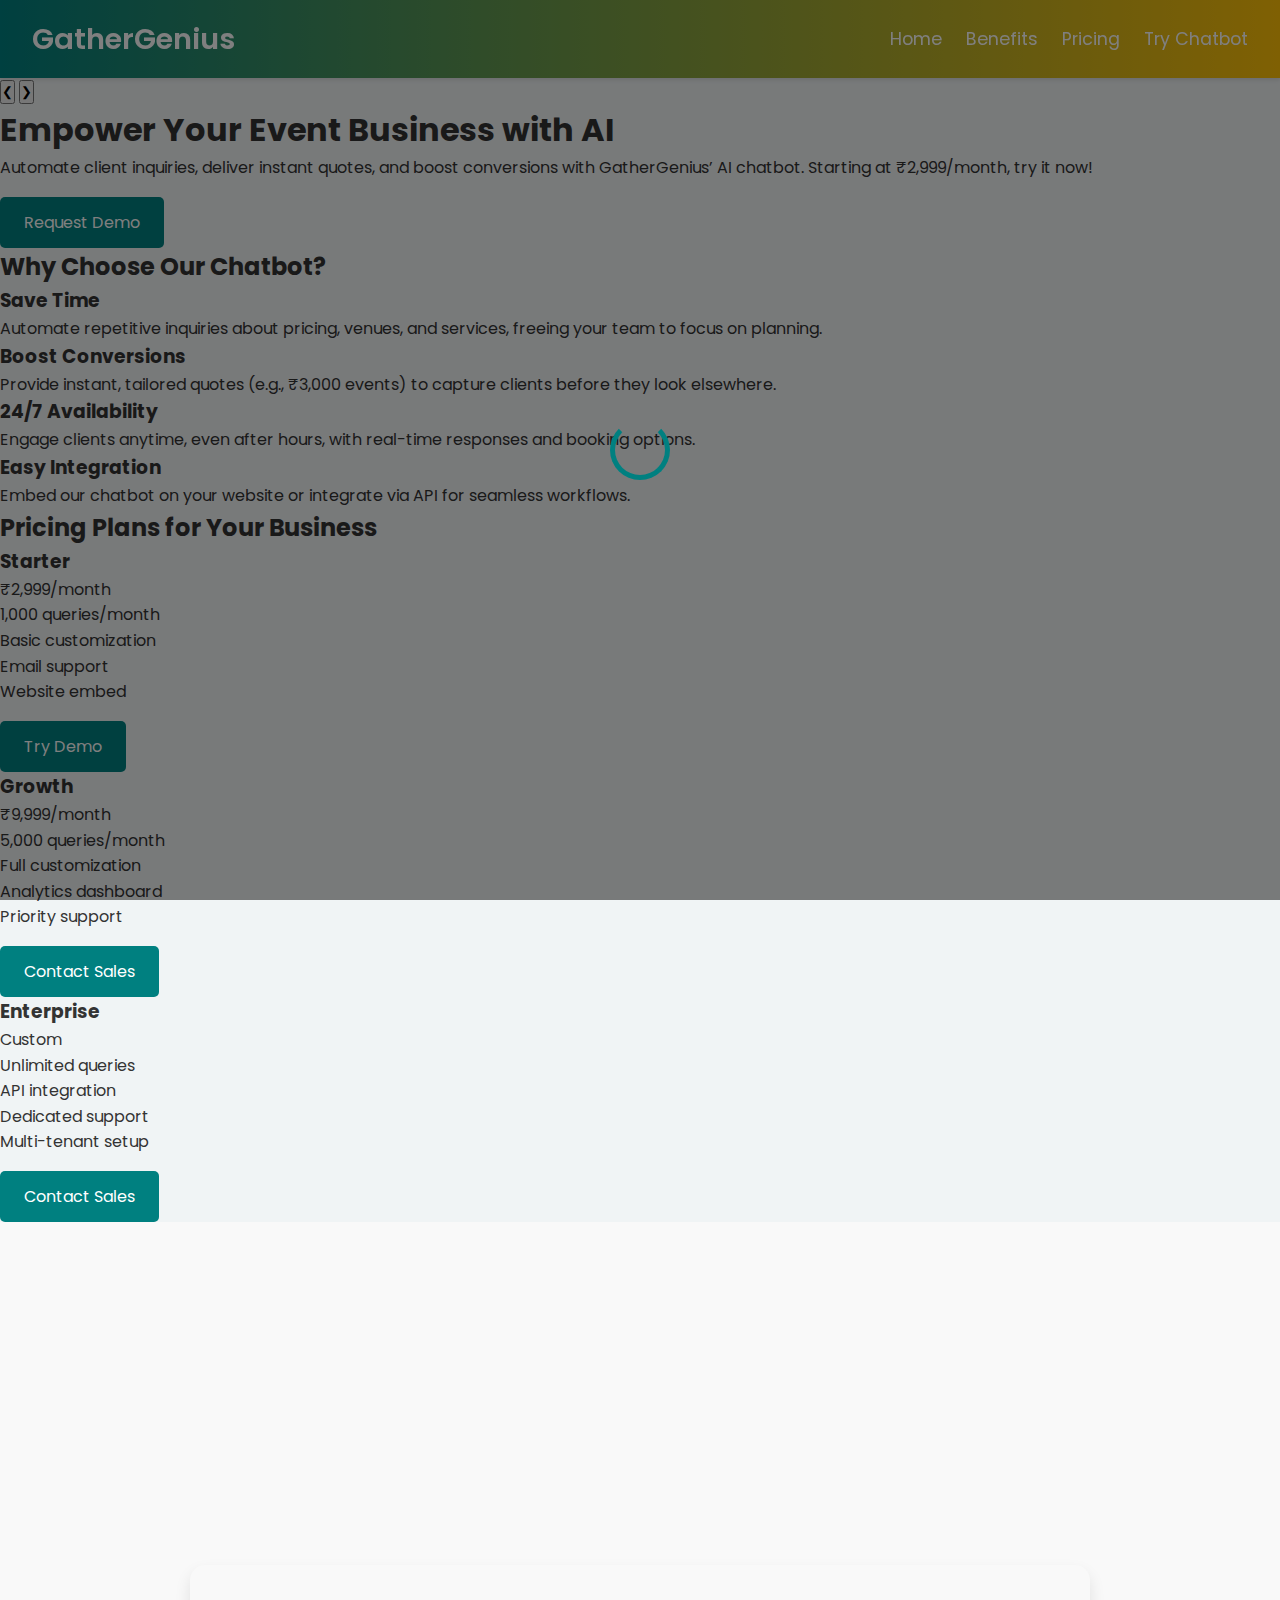
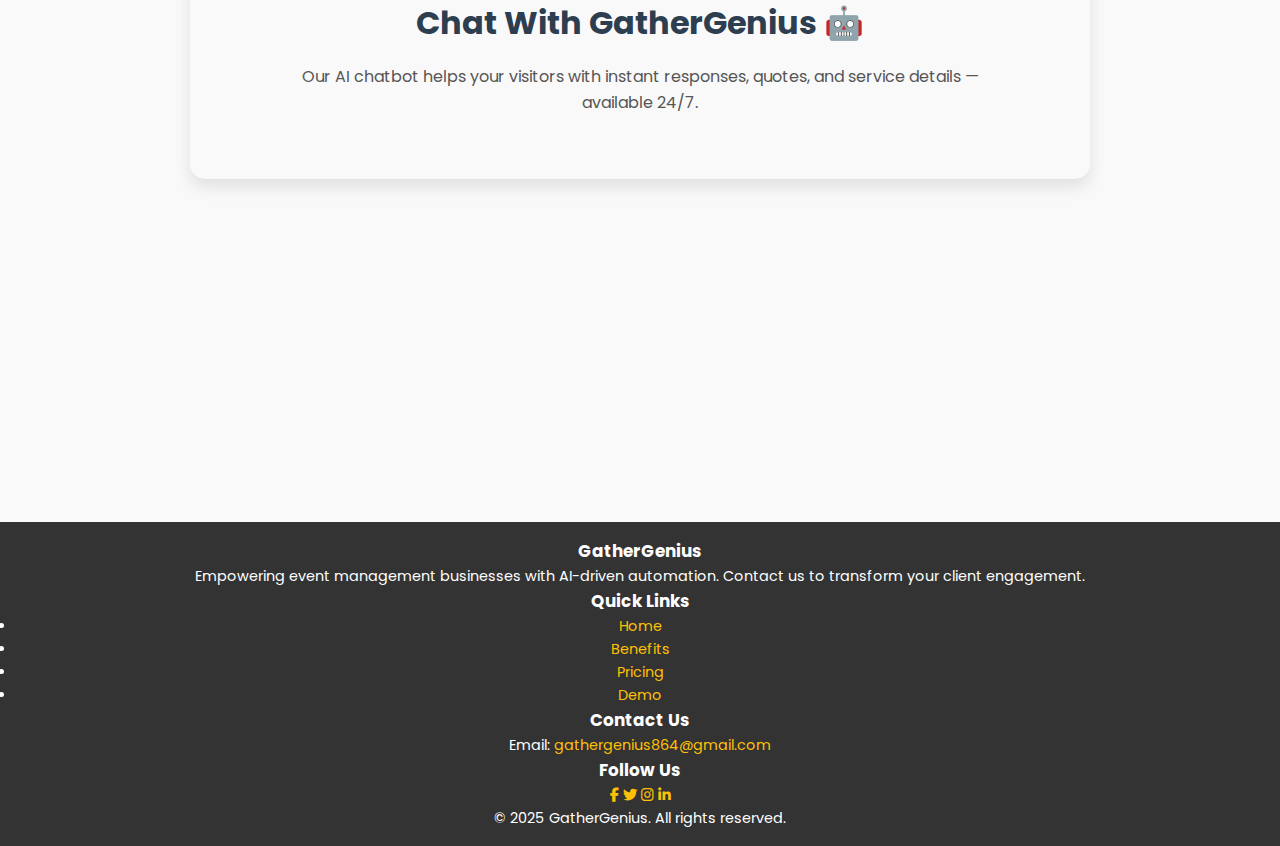
<file: index.html>
<!DOCTYPE html>
<html lang="en">
<head>
  <meta charset="UTF-8" />
  <meta name="viewport" content="width=device-width, initial-scale=1.0" />
  <meta name="description" content="GatherGenius: AI chatbot service for event management businesses. Automate inquiries, provide instant quotes, and boost conversions." />
  <meta name="keywords" content="event management chatbot, AI chatbot, event planning automation, GatherGenius" />
  <meta name="author" content="GatherGenius" />
  <meta name="robots" content="index, follow" />
  <title>GatherGenius - AI Chatbot for Event Management</title>

  <!-- Fonts & Icons -->
  <link href="https://fonts.googleapis.com/css2?family=Poppins:wght@300;400;600&display=swap" rel="stylesheet" />
  <link rel="stylesheet" href="https://cdnjs.cloudflare.com/ajax/libs/font-awesome/6.4.0/css/all.min.css" />
  <link rel="icon" type="image/png" href="favicon.png" />

  <!-- External CSS -->
  <link rel="stylesheet" href="styles.css" />

  <!-- Zapier Chatbot Script -->
  <script async type="module" src="https://interfaces.zapier.com/assets/web-components/zapier-interfaces/zapier-interfaces.esm.js"></script>

  <!-- Optional Internal CSS for Chatbot Section -->
  <style>
    .chatbot-section {
      padding: 4rem 1rem;
      background: #f9f9f9;
      text-align: center;
    }
    .chatbot-section h2 {
      font-size: 2rem;
      color: #2c3e50;
      margin-bottom: 1rem;
    }
    .chatbot-section p {
      max-width: 700px;
      margin: 0 auto 2rem;
      color: #555;
      font-size: 1rem;
    }
    .chatbot-container {
      max-width: 900px;
      margin: 0 auto;
    }
  </style>
</head>
<body>
  <!-- Navigation Bar -->
  <nav class="navbar">
    <div class="logo">GatherGenius</div>
    <ul class="nav-links">
      <li><a href="#home">Home</a></li>
      <li><a href="#benefits">Benefits</a></li>
      <li><a href="#pricing">Pricing</a></li>
      <li><a href="#chatbot">Try Chatbot</a></li>
    </ul>
    <div class="menu-toggle">☰</div>
  </nav>

  <!-- Introduction Section -->
  <section id="home" class="intro-section">
    <div class="slider">
      <div class="slides">
        <div class="slide" style="background-image: url('https://images.unsplash.com/photo-1519741497674-611481863552?ixlib=rb-4.0.3&auto=format&fit=crop&w=1350&q=80');"></div>
        <div class="slide" style="background-image: url('https://images.unsplash.com/photo-1529636798452-1f31b13c1e43?ixlib=rb-4.0.3&auto=format&fit=crop&w=1350&q=80');"></div>
        <div class="slide" style="background-image: url('https://images.unsplash.com/photo-1519167758481-83f550bb295b?ixlib=rb-4.0.3&auto=format&fit=crop&w=1350&q=80');"></div>
      </div>
      <button class="prev" onclick="moveSlide(-1)">❮</button>
      <button class="next" onclick="moveSlide(1)">❯</button>
      <div class="dots">
        <span class="dot active" onclick="currentSlide(0)"></span>
        <span class="dot" onclick="currentSlide(1)"></span>
        <span class="dot" onclick="currentSlide(2)"></span>
      </div>
    </div>
    <div class="intro-content">
      <h1>Empower Your Event Business with AI</h1>
      <p>Automate client inquiries, deliver instant quotes, and boost conversions with GatherGenius’ AI chatbot. Starting at ₹2,999/month, try it now!</p>
      <a href="#chatbot" class="cta-button">Request Demo</a>
    </div>
  </section>

  <!-- Benefits Section -->
  <section id="benefits" class="benefits-section">
    <h2>Why Choose Our Chatbot?</h2>
    <div class="benefits-grid">
      <div class="benefit-card">
        <h3>Save Time</h3>
        <p>Automate repetitive inquiries about pricing, venues, and services, freeing your team to focus on planning.</p>
      </div>
      <div class="benefit-card">
        <h3>Boost Conversions</h3>
        <p>Provide instant, tailored quotes (e.g., ₹3,000 events) to capture clients before they look elsewhere.</p>
      </div>
      <div class="benefit-card">
        <h3>24/7 Availability</h3>
        <p>Engage clients anytime, even after hours, with real-time responses and booking options.</p>
      </div>
      <div class="benefit-card">
        <h3>Easy Integration</h3>
        <p>Embed our chatbot on your website or integrate via API for seamless workflows.</p>
      </div>
    </div>
  </section>

  <!-- Pricing Section -->
  <section id="pricing" class="pricing-section">
    <h2>Pricing Plans for Your Business</h2>
    <div class="pricing-grid">
      <div class="pricing-card">
        <h3>Starter</h3>
        <p class="price">₹2,999<span>/month</span></p>
        <ul>
          <li>1,000 queries/month</li>
          <li>Basic customization</li>
          <li>Email support</li>
          <li>Website embed</li>
        </ul>
        <a href="#chatbot" class="cta-button">Try Demo</a>
      </div>
      <div class="pricing-card">
        <h3>Growth</h3>
        <p class="price">₹9,999<span>/month</span></p>
        <ul>
          <li>5,000 queries/month</li>
          <li>Full customization</li>
          <li>Analytics dashboard</li>
          <li>Priority support</li>
        </ul>
        <a href="mailto:gathergenius864@gmail.com" class="cta-button">Contact Sales</a>
      </div>
      <div class="pricing-card">
        <h3>Enterprise</h3>
        <p class="price">Custom</p>
        <ul>
          <li>Unlimited queries</li>
          <li>API integration</li>
          <li>Dedicated support</li>
          <li>Multi-tenant setup</li>
        </ul>
        <a href="mailto:contact@gathergenius.com" class="cta-button">Contact Sales</a>
      </div>
    </div>
  </section>

  <!-- Embedded Chatbot Section -->
  <section id="chatbot" class="chatbot-section">
    <div class="chatbot-container">
      <h2>Chat With GatherGenius 🤖</h2>
      <p>Our AI chatbot helps your visitors with instant responses, quotes, and service details — available 24/7.</p>
      <zapier-interfaces-chatbot-embed chatbot-id="cmbj6vicu005a36wcqbi486vg" style="width:100%; min-height:600px; border-radius:12px;"></zapier-interfaces-chatbot-embed>
    </div>
  </section>

  <!-- Footer -->
  <footer>
    <div class="footer-content">
      <div class="footer-section">
        <h3>GatherGenius</h3>
        <p>Empowering event management businesses with AI-driven automation. Contact us to transform your client engagement.</p>
      </div>
      <div class="footer-section">
        <h3>Quick Links</h3>
        <ul>
          <li><a href="#home">Home</a></li>
          <li><a href="#benefits">Benefits</a></li>
          <li><a href="#pricing">Pricing</a></li>
          <li><a href="#chatbot">Demo</a></li>
        </ul>
      </div>
      <div class="footer-section">
        <h3>Contact Us</h3>
        <p>Email: <a href="mailto:contact@gathergenius.com">gathergenius864@gmail.com</a></p>
      </div>
      <div class="footer-section">
        <h3>Follow Us</h3>
        <div class="social-icons">
          <a href="https://facebook.com" target="_blank" aria-label="Facebook"><i class="fab fa-facebook-f"></i></a>
          <a href="https://twitter.com" target="_blank" aria-label="Twitter"><i class="fab fa-twitter"></i></a>
          <a href="https://instagram.com" target="_blank" aria-label="Instagram"><i class="fab fa-instagram"></i></a>
          <a href="https://linkedin.com" target="_blank" aria-label="LinkedIn"><i class="fab fa-linkedin-in"></i></a>
        </div>
      </div>
    </div>
    <div class="footer-bottom">
      <p>© 2025 GatherGenius. All rights reserved.</p>
    </div>
  </footer>

  <!-- Loader -->
  <div class="loader" id="loader"></div>

  <!-- JavaScript -->
  <script>
    document.querySelector('.menu-toggle').addEventListener('click', () => {
      document.querySelector('.nav-links').classList.toggle('active');
    });

    window.addEventListener('load', () => {
      const loader = document.getElementById('loader');
      loader.style.display = 'flex';
      setTimeout(() => {
        loader.style.display = 'none';
      }, 1000);
    });

    document.querySelectorAll('a[href^="#"]').forEach(anchor => {
      anchor.addEventListener('click', function(e) {
        e.preventDefault();
        document.querySelector(this.getAttribute('href')).scrollIntoView({
          behavior: 'smooth'
        });
      });
    });

    let slideIndex = 0;
    const slides = document.querySelectorAll('.slide');
    const dots = document.querySelectorAll('.dot');

    function showSlide(index) {
      if (index >= slides.length) slideIndex = 0;
      if (index < 0) slideIndex = slides.length - 1;
      slides.forEach(slide => slide.style.transform = `translateX(-${slideIndex * 100}%)`);
      dots.forEach(dot => dot.classList.remove('active'));
      dots[slideIndex].classList.add('active');
    }

    function moveSlide(n) {
      slideIndex += n;
      showSlide(slideIndex);
    }

    function currentSlide(n) {
      slideIndex = n;
      showSlide(slideIndex);
    }

    if (slides.length > 0) {
      showSlide(slideIndex);
      setInterval(() => moveSlide(1), 5000);
    }
  </script>
</body>
</html>
</file>
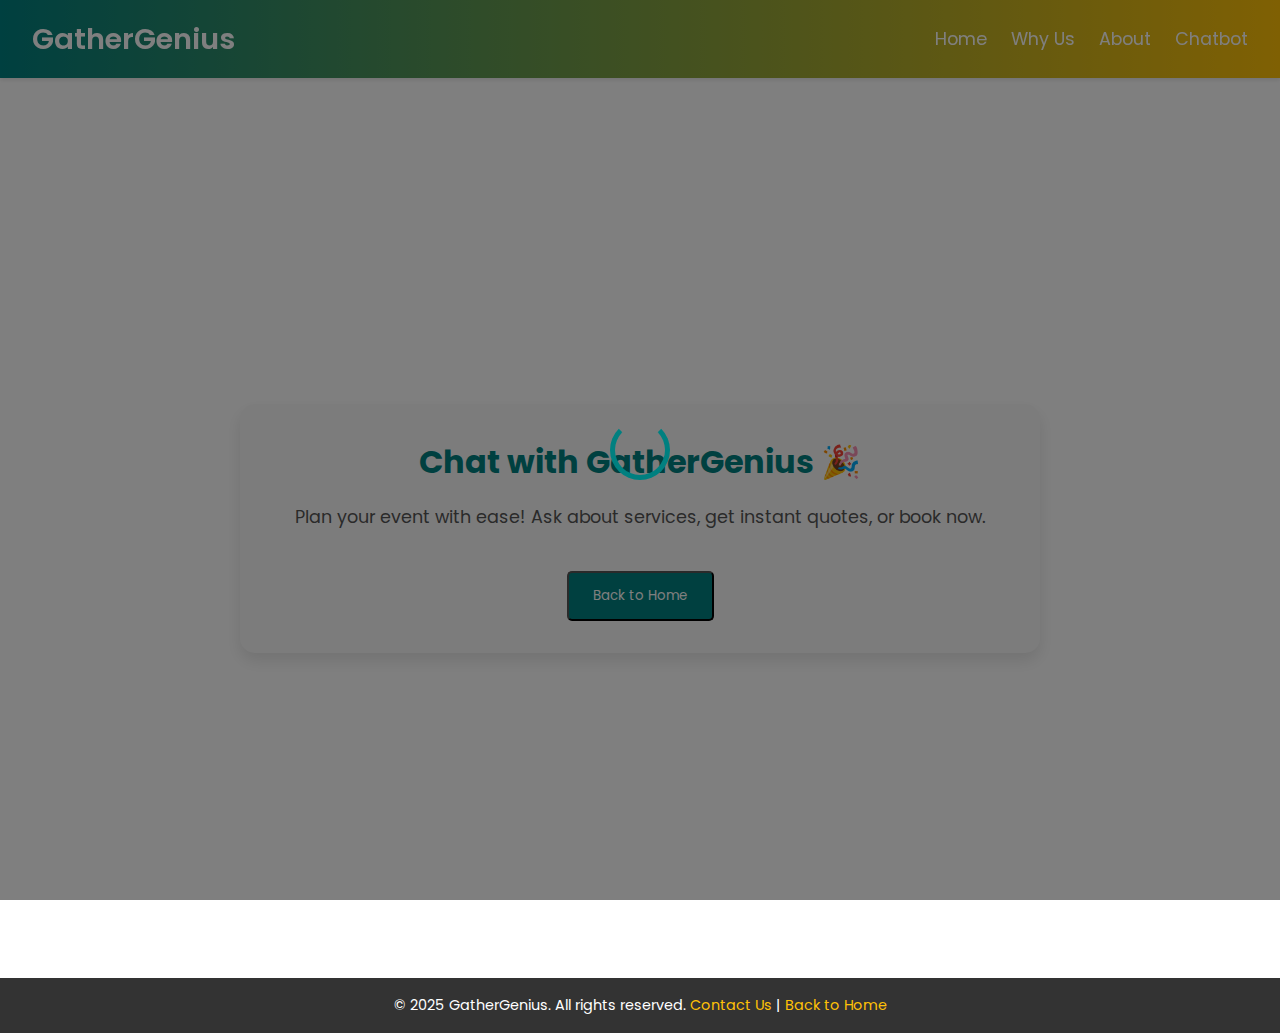
<file: chatbot.html>
<!DOCTYPE html>
<html lang="en">
<head>
  <meta charset="UTF-8">
  <meta name="viewport" content="width=device-width, initial-scale=1.0">
  <meta name="description" content="Chat with GatherGenius' AI chatbot to plan affordable small and medium events like weddings, birthdays, and corporate gatherings.">
  <meta name="keywords" content="event planning chatbot, GatherGenius, affordable events, weddings, birthdays">
  <meta name="author" content="GatherGenius">
  <meta name="robots" content="index, follow">
  <title>GatherGenius Chatbot</title>
  <link rel="stylesheet" href="styles.css">
  <link href="https://fonts.googleapis.com/css2?family=Poppins:wght@300;400;600&display=swap" rel="stylesheet">
  <link rel="icon" type="image/png" href="favicon.png">
  <!-- Zapier Chatbot Script -->
  <script async type='module' src='https://interfaces.zapier.com/assets/web-components/zapier-interfaces/zapier-interfaces.esm.js'></script>
</head>
<body>
  <!-- Navigation Bar -->
  <nav class="navbar">
    <div class="logo">GatherGenius</div>
    <ul class="nav-links">
      <li><a href="index.html">Home</a></li>
      <li><a href="index.html#problems">Why Us</a></li>
      <li><a href="index.html#about">About</a></li>
      <li><a href="chatbot.html">Chatbot</a></li>
    </ul>
    <div class="menu-toggle">☰</div>
  </nav>

  <!-- Chatbot Section -->
  <section class="chatbot-section">
    <div class="chatbot-container">
      <h2>Chat with GatherGenius 🎉</h2>
      <p>Plan your event with ease! Ask about services, get instant quotes, or book now.</p>
      <zapier-interfaces-chatbot-embed is-popup='true' chatbot-id='cmbj6vicu005a36wcqbi486vg'></zapier-interfaces-chatbot-embed>
      <button class="cta-button" onclick="window.location.href='index.html'">Back to Home</button>
    </div>
  </section>

  <!-- Footer -->
  <footer>
    <p>© 2025 GatherGenius. All rights reserved. <a href="mailto:contact@gathergenius.com">Contact Us</a> | <a href="index.html">Back to Home</a></p>
  </footer>

  <!-- Loader -->
  <div class="loader" id="loader"></div>

  <script src="scripts.js"></script>
</body>
</html>
</file>
<file: styles.css>
* {
  margin: 0;
  padding: 0;
  box-sizing: border-box;
  font-family: 'Poppins', sans-serif;
}

body {
  background-color: #f0f4f5;
  color: #333;
  line-height: 1.6;
}

/* Navigation Bar */
.navbar {
  background: linear-gradient(90deg, #008080, #FFC107);
  color: white;
  padding: 1rem 2rem;
  display: flex;
  justify-content: space-between;
  align-items: center;
  position: sticky;
  top: 0;
  z-index: 100;
  box-shadow: 0 2px 4px rgba(0, 0, 0, 0.1);
}

.logo {
  font-size: 1.8rem;
  font-weight: 600;
}

.nav-links {
  list-style: none;
  display: flex;
  gap: 1.5rem;
}

.nav-links li a {
  color: white;
  text-decoration: none;
  font-size: 1.1rem;
  transition: color 0.3s ease;
}

.nav-links li a:hover {
  color: #FFECB3;
}

.menu-toggle {
  display: none;
  font-size: 1.5rem;
  cursor: pointer;
}

/* Welcome Section */
.welcome-section {
  background: url('https://images.unsplash.com/photo-1511795409834-ef04bbd61622?ixlib=rb-4.0.3&auto=format&fit=crop&w=1350&q=80') center/cover no-repeat;
  color: white;
  padding: 4rem 1rem;
  text-align: center;
  min-height: 50vh;
  display: flex;
  align-items: center;
  justify-content: center;
}

.welcome-content {
  background: rgba(0, 0, 0, 0.5);
  padding: 2rem;
  border-radius: 10px;
}

.welcome-content h1 {
  font-size: 2.5rem;
  margin-bottom: 1rem;
}

.welcome-content p {
  font-size: 1.2rem;
  max-width: 600px;
  margin: 0 auto;
}

.cta-button {
  display: inline-block;
  background: #008080;
  color: white;
  padding: 0.8rem 1.5rem;
  border-radius: 5px;
  text-decoration: none;
  margin-top: 1rem;
  cursor: pointer;
  transition: background 0.3s ease;
}

.cta-button:hover {
  background: #006666;
}

/* Problems Section */
.problems-section {
  padding: 3rem 1rem;
  background: white;
  text-align: center;
}

.problems-section h2 {
  color: #008080;
  font-size: 2rem;
  margin-bottom: 2rem;
}

.problems-grid {
  display: grid;
  grid-template-columns: repeat(auto-fit, minmax(250px, 1fr));
  gap: 1.5rem;
  max-width: 1200px;
  margin: 0 auto;
}

.problem-card {
  background: #f9f9f9;
  padding: 1.5rem;
  border-radius: 10px;
  box-shadow: 0 4px 8px rgba(0, 0, 0, 0.1);
  transition: transform 0.3s ease;
}

.problem-card:hover {
  transform: translateY(-5px);
}

.problem-card h3 {
  color: #008080;
  font-size: 1.3rem;
  margin-bottom: 0.5rem;
}

.problem-card p {
  font-size: 1rem;
  color: #555;
}

/* About Section */
.about-section {
  padding: 3rem 1rem;
  background: #f0f4f5;
  text-align: center;
}

.about-section h2 {
  color: #008080;
  font-size: 2rem;
  margin-bottom: 1rem;
}

.about-section p {
  max-width: 800px;
  margin: 0 auto;
  font-size: 1.1rem;
  color: #555;
}

/* Chatbot Section */
.chatbot-section {
  padding: 3rem 1rem;
  background: white;
  text-align: center;
  min-height: 100vh;
  display: flex;
  justify-content: center;
  align-items: center;
}

.chatbot-container {
  background: #f9f9f9;
  border-radius: 15px;
  box-shadow: 0 8px 16px rgba(0, 0, 0, 0.1);
  padding: 2rem;
  max-width: 800px;
  width: 90%;
  transition: transform 0.3s ease;
}

.chatbot-container:hover {
  transform: scale(1.02);
}

.chatbot-container h2 {
  color: #008080;
  font-size: 2rem;
  margin-bottom: 1rem;
}

.chatbot-container p {
  font-size: 1.1rem;
  color: #555;
  margin-bottom: 1.5rem;
}

.chatbot-container iframe {
  width: 100%;
  height: 600px;
  border-radius: 10px;
  border: none;
}

/* Footer */
footer {
  background: #333;
  color: white;
  text-align: center;
  padding: 1rem;
  font-size: 0.9rem;
}

footer a {
  color: #FFC107;
  text-decoration: none;
}

footer a:hover {
  text-decoration: underline;
}

/* Loader */
.loader {
  display: none;
  position: fixed;
  top: 0;
  left: 0;
  width: 100%;
  height: 100%;
  background: rgba(0, 0, 0, 0.5);
  justify-content: center;
  align-items: center;
  z-index: 1000;
}

.loader::after {
  content: '';
  width: 50px;
  height: 50px;
  border: 5px solid #008080;
  border-top: 5px solid transparent;
  border-radius: 50%;
  animation: spin 1s linear infinite;
}

454
@keyframes spin {
  0% { transform: rotate(0deg); }
  100% { transform: rotate(360deg); }
}

/* Responsive Design */
@media (max-width: 768px) {
  .nav-links {
    display: none;
    flex-direction: column;
    position: absolute;
    top: 60px;
    left: 0;
    width: 100%;
    background: #008080;
    padding: 1rem;
  }

  .nav-links.active {
    display: flex;
  }

  .menu-toggle {
    display: block;
  }

  .welcome-content h1 {
    font-size: 2rem;
  }

  .welcome-content p {
    font-size: 1rem;
  }

  .chatbot-container {
    width: 95%;
    padding: 1rem;
  }

  .chatbot-container iframe {
    height: 400px;
  }

  .chatbot-container h2 {
    font-size: 1.5rem;
  }

  .chatbot-container p {
    font-size: 1rem;
  }
}
</file>
